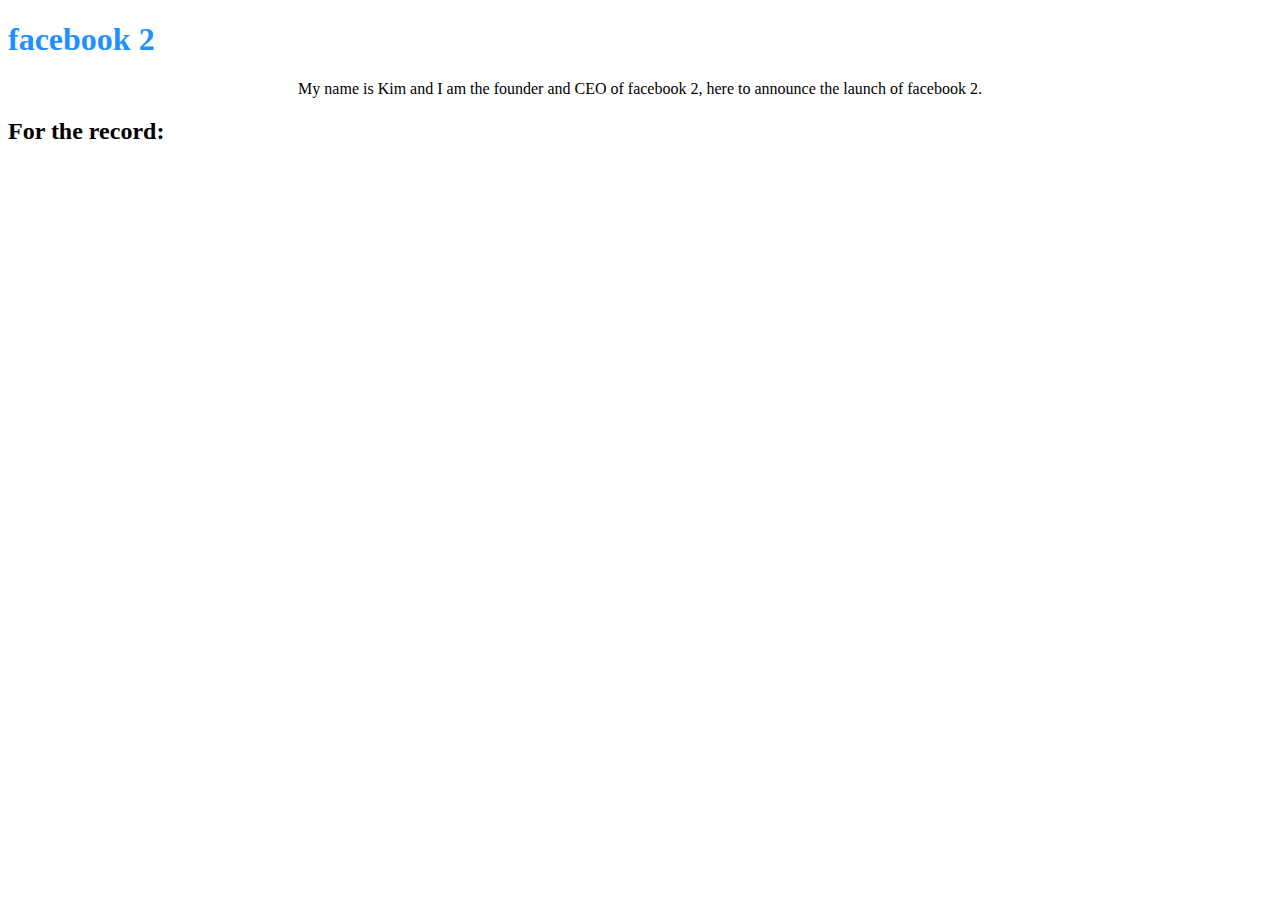
<file: index.html>
<!DOCTYPE html>
<html lang="en">
<head>
	<meta charset="utf-8"/>
	<title>Persona</title>
	<link rel="stylesheet" href="./styles/style.css">
</head>
<body>
<h1 class="small">facebook 2</h1>
<p class="center">My name is Kim and I am the founder and CEO of facebook 2, here to announce the launch of facebook 2.

<h2 class="small">For the record:






</html>
</file>
<file: styles/style.css>
.large{
	font-size: 1000%;
	width: 100%;
	margin: auto;
	text-align: center;
}

h1 {
	color: dodgerblue;
}

.center{
	width: 100%;
	margin: auto;
	text-align: center;
}
</file>
